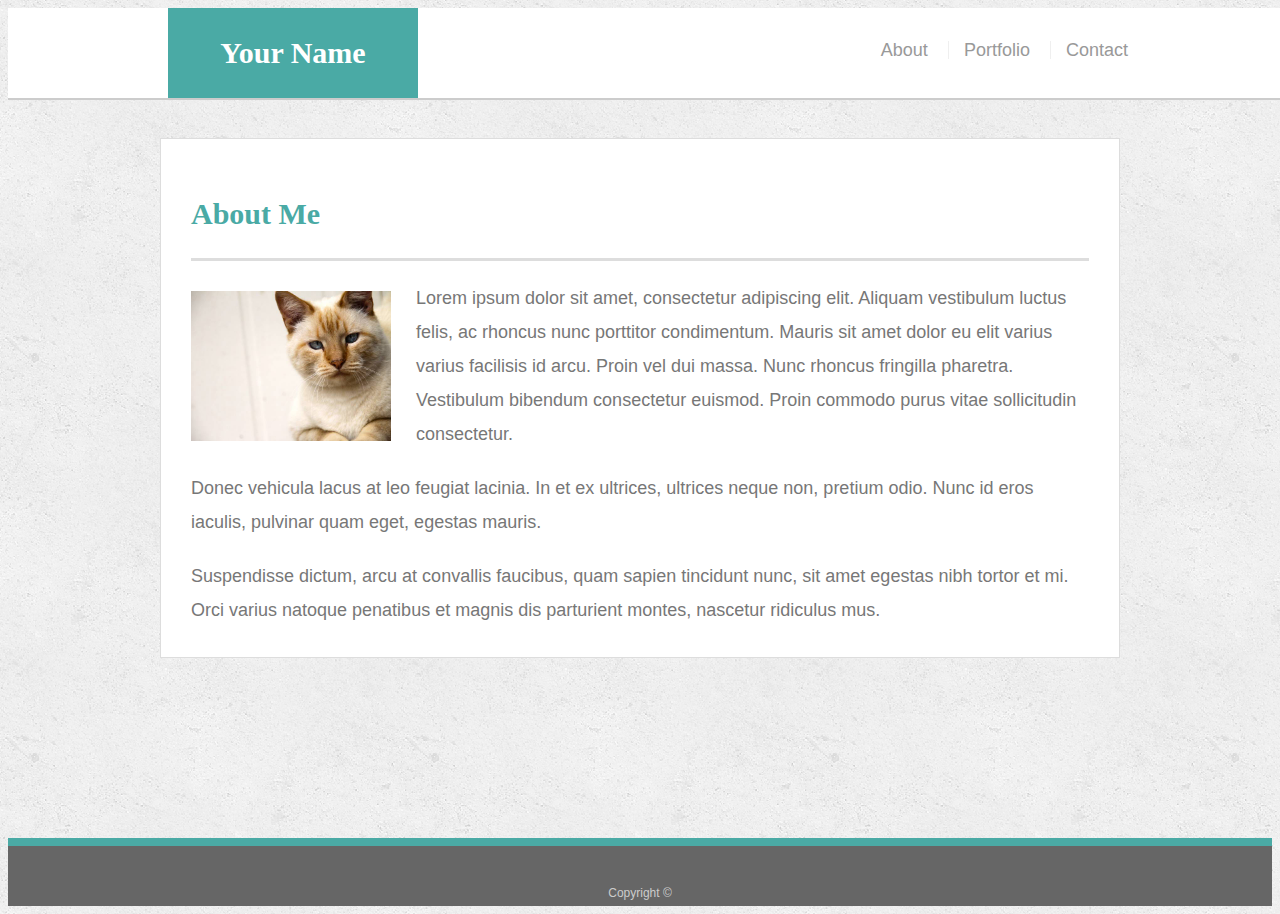
<file: index.html>
<!doctype html>
<html lang="en-us">

<head>
  <meta charset="UTF-8">
  <title>About | Your Name</title>
  <link rel="stylesheet" type="text/css" href="css/style.css">
  <meta name="viewport" content="width=device-width,initial-scale=1">
</head>

<body>

  <header id="masthead">
    <div class="container">
      <a href="index.html" id="logo">Your Name</a>
      <nav id="navigation">
        <a href="index.html">About</a>
        <a href="portfolio.html">Portfolio</a>
        <a href="contact.html">Contact</a>
      </nav>
    </div>
  </header>

  <div id="main-container" class="container">
    <section class="main-section">
      <h1>About Me</h1>

      <img src="./images/cat.jpg" id="media-image" class="auth-image" alt="Evan Ahmed">

      <p>Lorem ipsum dolor sit amet, consectetur adipiscing elit. Aliquam vestibulum luctus felis, ac rhoncus nunc porttitor condimentum. Mauris sit amet dolor eu elit varius varius facilisis id arcu. Proin vel dui massa. Nunc rhoncus fringilla pharetra. Vestibulum bibendum consectetur euismod. Proin commodo purus vitae sollicitudin consectetur.</p>

      <p>Donec vehicula lacus at leo feugiat lacinia. In et ex ultrices, ultrices neque non, pretium odio. Nunc id eros iaculis, pulvinar quam eget, egestas mauris.</p>

      <p>Suspendisse dictum, arcu at convallis faucibus, quam sapien tincidunt nunc, sit amet egestas nibh tortor et mi. Orci varius natoque penatibus et magnis dis parturient montes, nascetur ridiculus mus.</p>

    </section>

  </div>

  <footer>
    <div class="container">
      Copyright &copy;
    </div>
  </footer>
</body>

</html>
</file>
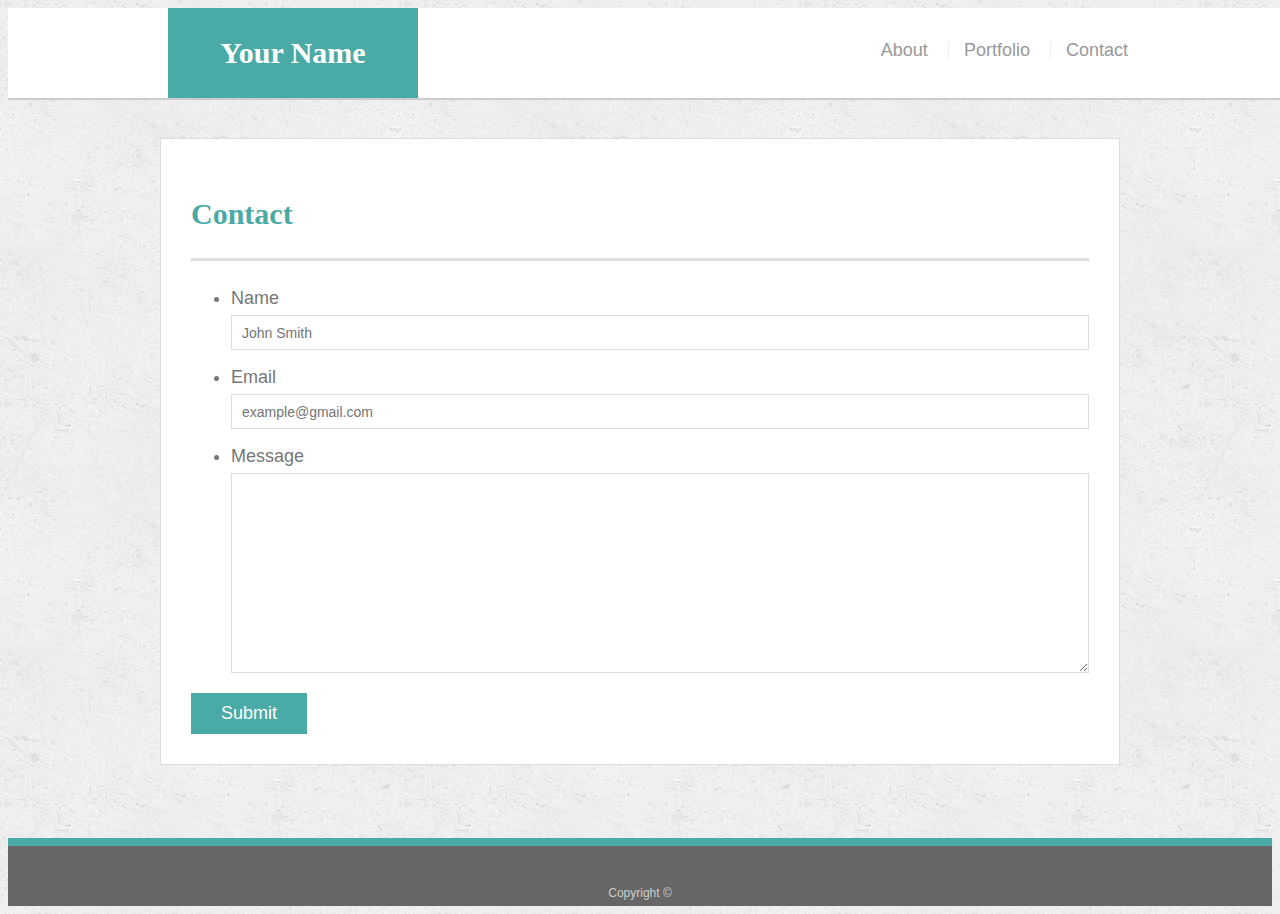
<file: contact.html>
<!doctype html>
<html lang="en-us">

<head>
  <meta charset="UTF-8">
  <title>Contact | Your Name</title>
  <link rel="stylesheet" type="text/css" href="css/style.css">
  <meta name="viewport" content="width=device-width,initial-scale=1">
</head>

<body>

  <header id="masthead">
    <div class="container">
      <a href="index.html" id="logo">Your Name</a>
      <nav>
        <a href="index.html">About</a>
        <a href="portfolio.html">Portfolio</a>
        <a href="contact.html">Contact</a>
      </nav>
    </div>
  </header>

  <div id="main-container" class="container">
    <section class="main-section">
      <h1>Contact</h1>

      <form id="contact-form">
        <ul>
          <li>
            <label for="name">Name</label>
            <input type="text" id="name" name="name" placeholder="John Smith" required="required">
          </li>
          <li>
            <label for="email">Email</label>
            <input type="email" id="email" name="email" placeholder="example@gmail.com" required="required">
          </li>
          <li>
            <label for="message">Message</label>
            <textarea id="message" name="message" required="required"></textarea>
          </li>
        </ul>
        <input type="submit">
      </form>

    </section>

  </div>

  <footer>
    <div class="container">
      Copyright &copy;
    </div>
  </footer>
</body>

</html>
</file>
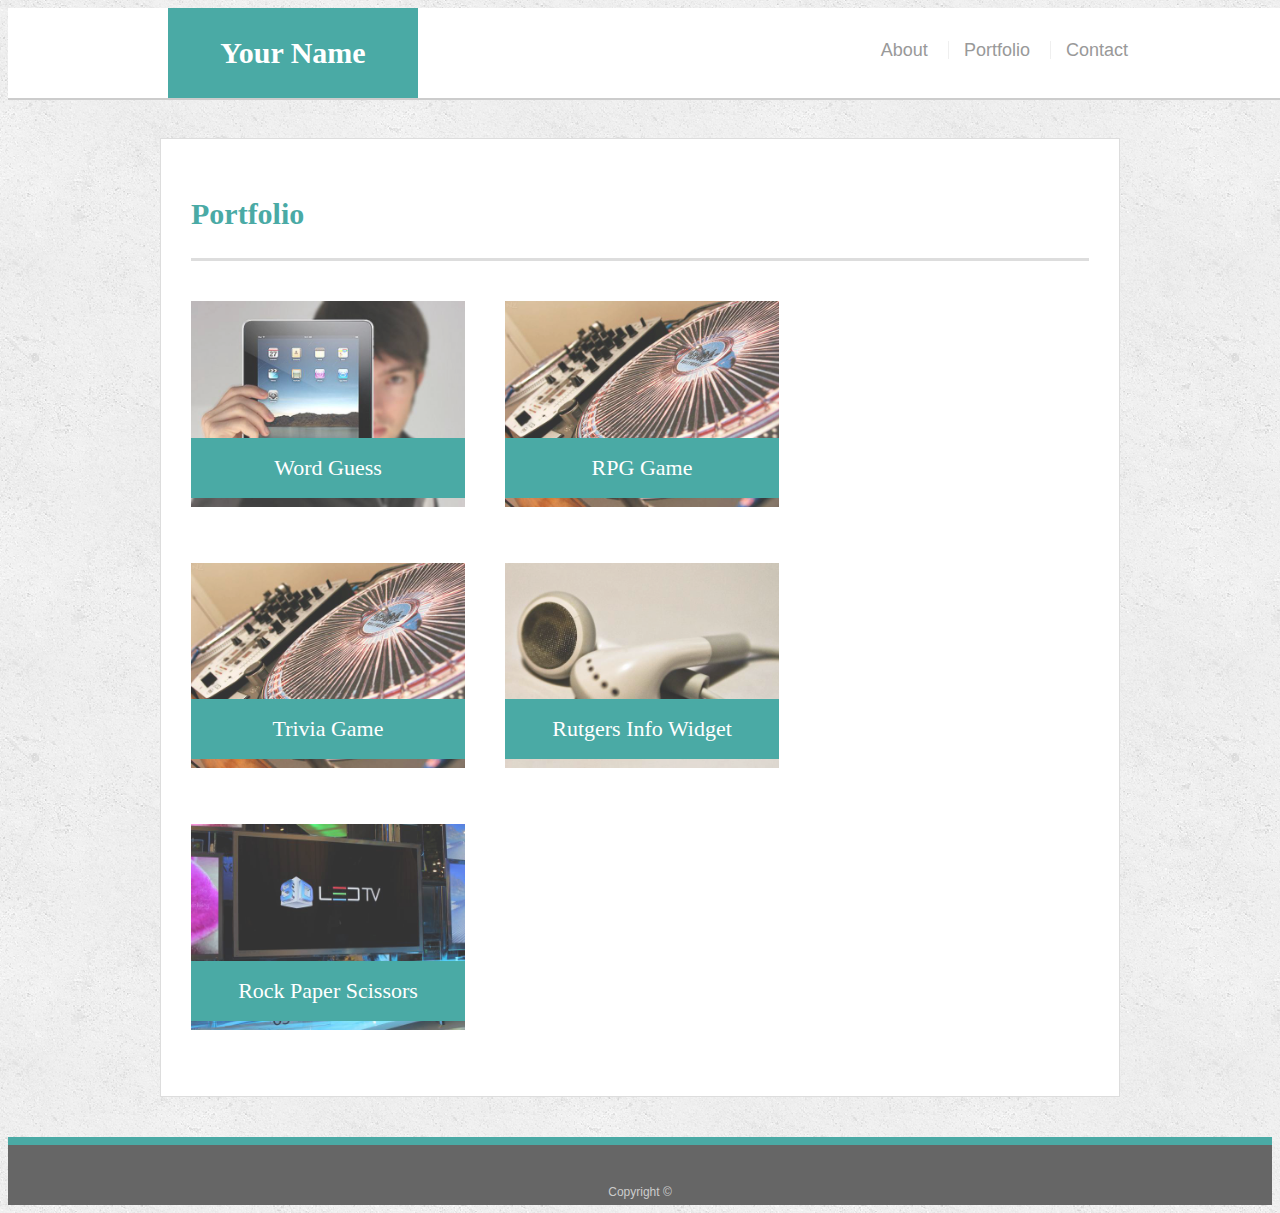
<file: portfolio.html>
<!doctype html>
<html lang="en-us">

<head>
  <meta charset="UTF-8">
  <title>Portfolio | Your Name</title>
  <link rel="stylesheet" type="text/css" href="css/style.css">
  <meta name="viewport" content="width=device-width,initial-scale=1">
</head>

<body>

  <header id="masthead">
    <div class="container">
      <a href="index.html" id="logo">Your Name</a>
      <nav id = "navigation">
        <a href="index.html">About</a>
        <a href="portfolio.html">Portfolio</a>
        <a href="contact.html">Contact</a>
      </nav>
    </div>
  </header>

  <div id="main-container" class="container">
    <section class="main-section">
      <h1>Portfolio</h1>

      <div class="work" id="img-sz-up">
        <img src="images/technics-q-c-640-480-1.jpg"  alt="Word Guess">

        <h3>Word Guess</h3>
      </div>
      <div class="work" id="img-sz-up">
        <img src="images/technics-q-c-640-480-2.jpg" alt="RPG Game">

        <h3>RPG Game</h3>
      </div>
      <div class="work" id="img-sz-up">
        <img src="images/technics-q-c-640-480-2.jpg"  alt="Trivia Game">

        <h3>Trivia Game</h3>
      </div>
      <div class="work" id="img-sz-up">
        <img src="images/technics-q-c-640-480-7.jpg"  alt="Rutgers Info Widget">

        <h3>Rutgers Info Widget</h3>
      </div>
      <div class="work" id="img-sz-up">
        <img src="images/technics-q-c-640-480-9.jpg"  alt="Rock Paper Scissors">

        <h3>Rock Paper Scissors</h3>
      </div>

    </section>

  </div>

  <footer>
    <div class="container">
      Copyright &copy;
    </div>
  </footer>
</body>

</html>
</file>
<file: css/style.css>
body {
  font-family: Arial, "Helvetica Neue", Helvetica, sans-serif;
  font-size: 18px;
  line-height: 34px;
  color: #777777;
  background: url("../images/concrete_seamless.png");
}

* {
  box-sizing: border-box;
}

/* general */

.container {
  width: 100%;
  max-width: 960px;
  margin: 0 auto;
  clear: both;
}

h1,
h2,
h3,
p {
  margin-bottom: 20px;
}

p:last-child {
  margin-bottom: 0;
}

h1,
h2,
h3 {
  font-family: Georgia, Times, "Times New Roman", serif;
  font-weight: 700;
  color: #4aaaa5;
}

h1 {
  padding-bottom: 20px;
  font-size: 30px;
  line-height: 49px;
  border-bottom: 3px solid #dddddd;
}

h2,
h3 {
  font-size: 22px;
}

/* header */

#masthead {
  position: fixed;
  z-index: 99;
  width: 100%;
  margin: 0 0 30px;
  overflow: auto;
  color: #ffffff;
  background: #ffffff;
  border-bottom: 2px solid #cccccc;
}

#logo {
  float: left;
  width: 250px;
  height: 90px;
  font-family: Georgia, Times, "Times New Roman", serif;
  font-size: 30px;
  font-weight: 700;
  line-height: 90px;
  color: #ffffff;
  text-align: center;
  text-decoration: none;
  background: #4aaaa5;
}

nav {
  float: right;
  margin-top: 25px;
}

nav a {
  display: inline-block;
  padding-left: 15px;
  margin-left: 15px;
  line-height: 18px;
  color: #999;
  text-decoration: none;
  border-left: 1px solid #efefef;
}

nav a:first-child {
  border-left: 0 none;
}

/* footer */

footer {
  padding: 30px 0;
  clear: both;
  font-size: 12px;
  color: #ffffff;
  color: #cccccc;
  text-align: center;
  background: #666666;
  border-top: 8px solid #4aaaa5;
  height: 50px;
}

h3, h2 {
  padding-bottom: 20px;
  margin-bottom: 15px;
  line-height: 22px;
  border-bottom: 2px solid #eeeeee;
}

/* main */

#main-container {
  padding-top: 130px;
  min-height: calc(100vh - 70px);
}

.main-section {
  float: left;
  width: 100%;
  max-width: 960px;
  padding: 30px;
  margin: 0 0 40px;
  background: #ffffff;
  border: 1px solid #dddddd;
}

/* portfolio page */

.work {
  position: relative;
  float: left;
  width: 274px;
  margin: 20px 0 25px;
  overflow: auto;
}

.work:nth-child(even) {
  margin-right: 40px;
}

.work img {
  width: 100%;
  border: 0 none;
  opacity: 0.8;
}

.work h3 {
  position: absolute;
  bottom: 20px;
  width: 100%;
  padding: 15px;
  margin-bottom: 0;
  font-weight: 300;
  line-height: 30px;
  color: #ffffff;
  text-align: center;
  background: #4aaaa5;
  border-bottom: 0;
}

.auth-image {
  float: left;
  width: 200px;
  height: auto;
  margin-top: 10px;
  margin-right: 25px;
}

/* contact page */

#contact-form ul {
  margin-bottom: 20px;
}

#contact-form li {
  margin-bottom: 10px;
}

label,
input[type=text],
input[type=email],
textarea {
  display: block;
  width: 100%;
}

input[type=text],
input[type=email],
textarea {
  height: 35px;
  padding: 0 10px;
  font-size: 14px;
  border: 1px solid #dddddd;
}

textarea {
  height: 200px;
}

input[type=submit] {
  padding: 10px 30px;
  font-size: 18px;
  color: #ffffff;
  cursor: pointer;
  background: #4aaaa5;
  border: 0 none;
}

@media screen and (min-width: 320px) and (max-width: 640px) {
  #logo {
    width: 100%;
  }
   #navigation {
    text-align: center;
    float: none;
  }
   #media-image{
     width: 90%;
     height: 400px;
   }
  #img-sz-up {
    width: 550px;
  }

}
@media screen and (min-width: 641px) and (max-width: 768px) {
   #logo {
    position: relative;
    left: 10px;
   }
   #navigation {
    position:relative;
    right: 30px;
  }
  #main-container {
    width: 750px;

  }
  #media-image{
    width: 60%;
    height: auto;
  }
  #img-sz-up {
    width: 320px;
  }
}

@media screen and (min-width: 769px) and (max-width: 980px) {
  #navigation {
    position:relative;
    right: 50px;
}
#main-container {
  width: 600px;

}
#img-sz-up {
  width: 220px;
}

}
</file>
